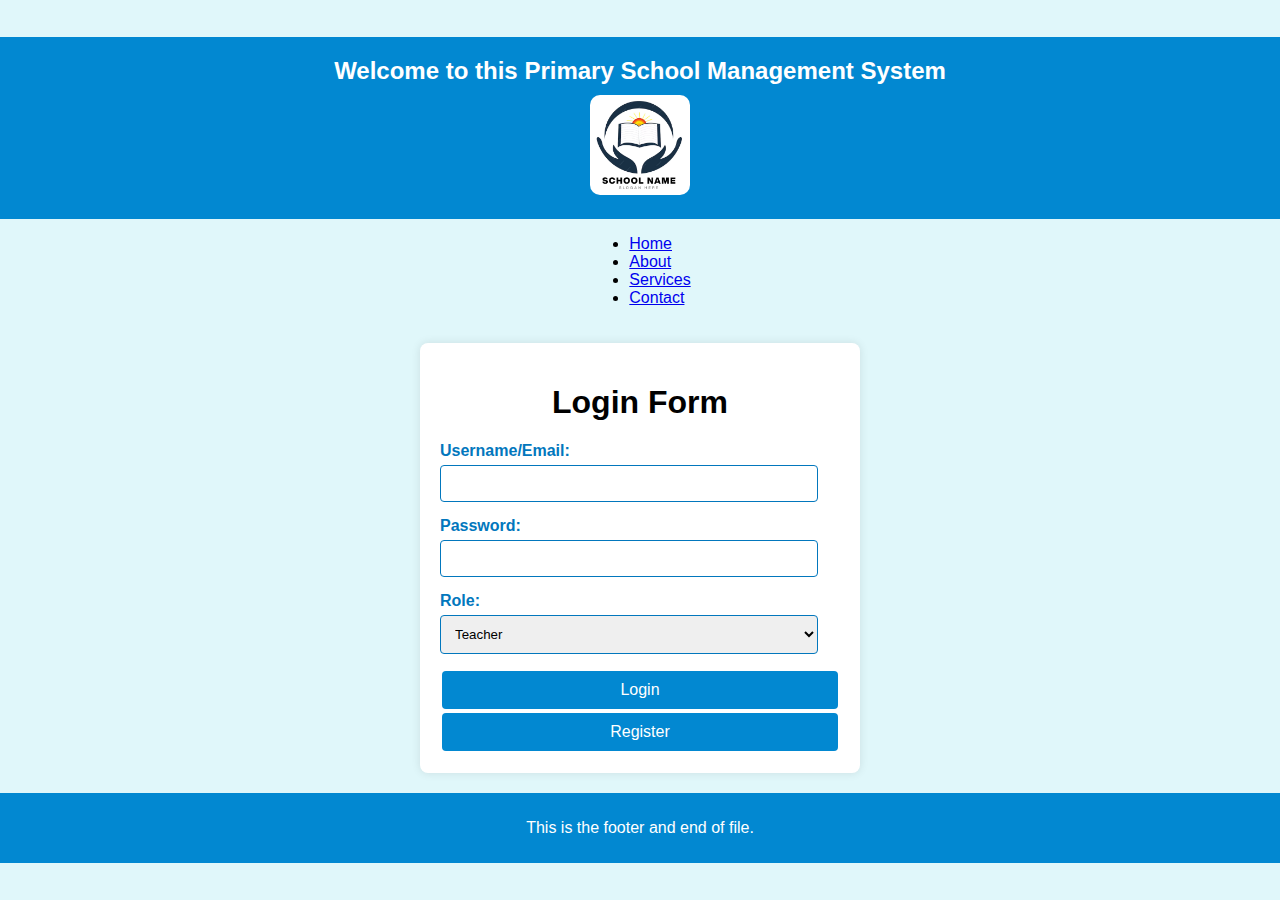
<file: index.html>
<!DOCTYPE html>
<html lang="en">
   
<head>
    <meta charset="UTF-8">
    <meta name="viewport" content="width=device-width, initial-scale=1.0">
    <title>Welcome to my page</title>

    <link rel="stylesheet" href="blue_style.css"> 
</head>
<body >
    <header>
        <h2>Welcome to this Primary School Management System</h2>
        <img src="school_logo.avif" alt="school logo" >
    </header>
    <nav class="navbar"> 
        <ul> 
            <li><a href="index.html">Home</a></li> 
            <li><a href="about.html">About</a></li> 
            <li><a href="services.html">Services</a></li> 
            <li><a href="contact.html">Contact</a></li> 
        </ul> 
    </nav>
    <main class="container">
        <h1>Login Form</h1>
  
        
        <form>
            
                <label for="username">Username/Email:</label>
                <input type="text" id="username" name="username" required>
            
            
                <label for="password">Password:</label>
                <input type="password" id="password" name="password" required>
            
            
                <label for="role">Role:</label>
                <select id="role" name="role">
                    <option value="teacher">Teacher</option>
                    <option value="admin">Admin</option>
                </select>

            
                <button type="submit">Login</button>
                <button type="register">Register</button>
            
            
        </form>
      

    </main>
    
    <footer>
        <p>This is the footer and end of file.</p>
    </footer>
    
</body>
</html>
</file>
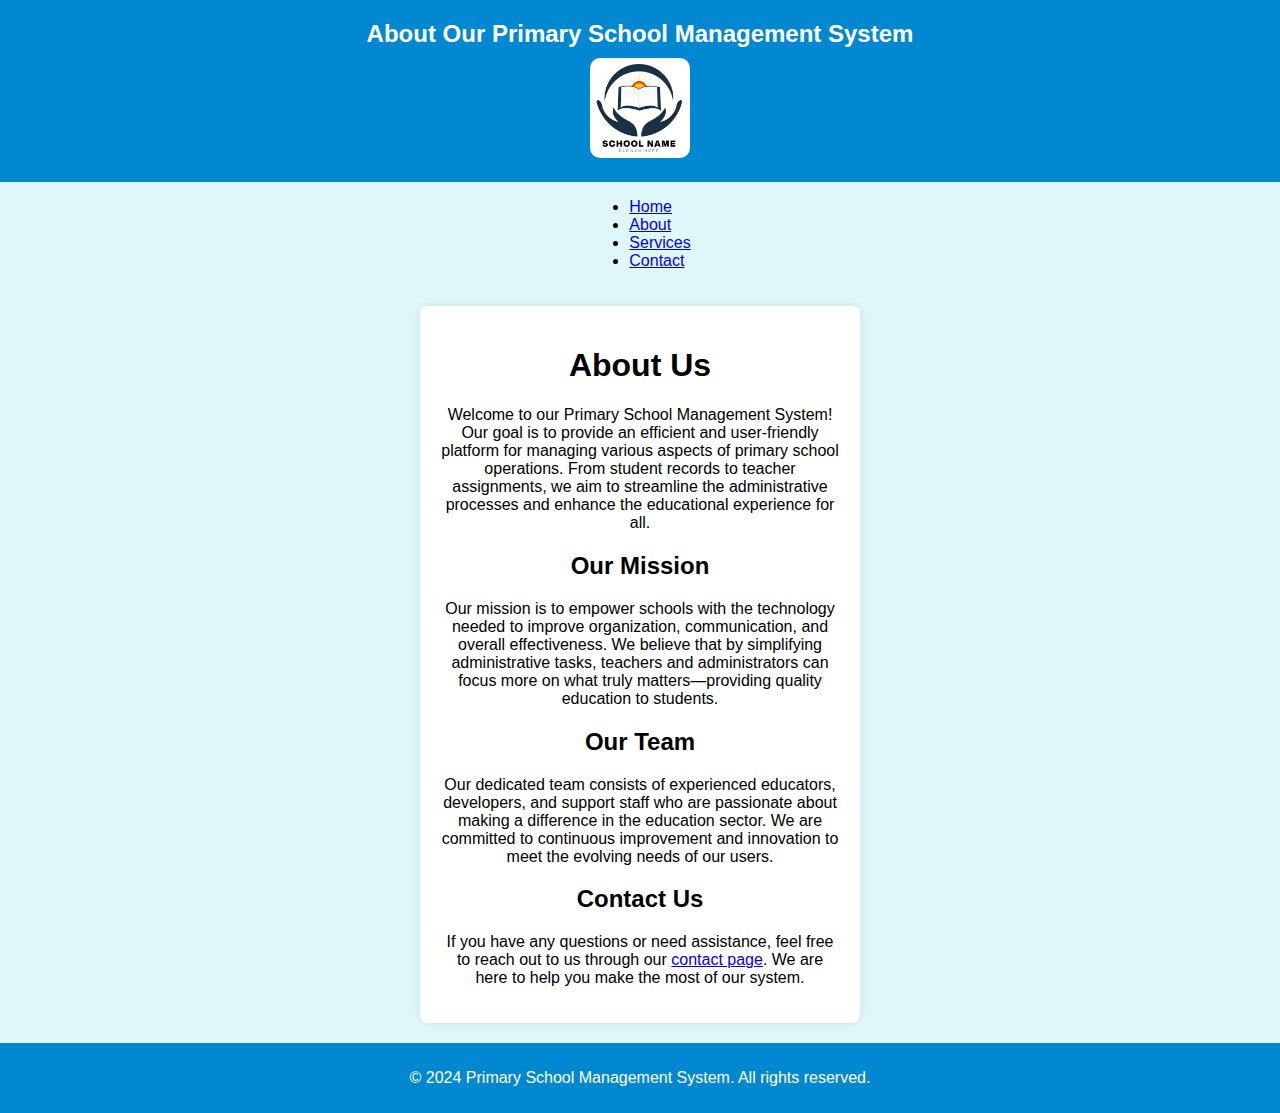
<file: about.html>
<!DOCTYPE html>
<html lang="en">
<head>
    <meta charset="UTF-8">
    <meta name="viewport" content="width=device-width, initial-scale=1.0">
    <title>About Us</title>
    <link rel="stylesheet" href="blue_style.css"> 
</head>
<body>
    <header>
        <h2>About Our Primary School Management System</h2>
        <img src="school_logo.avif" alt="school logo">
    </header>
    
    <nav class="navbar">
        <ul>
            <li><a href="index.html">Home</a></li>
            <li><a href="about.html">About</a></li>
            <li><a href="services.html">Services</a></li>
            <li><a href="contact.html">Contact</a></li>
        </ul>
    </nav>

    <main class="container">
        <h1>About Us</h1>
        <p>Welcome to our Primary School Management System! Our goal is to provide an efficient and user-friendly platform for managing various aspects of primary school operations. From student records to teacher assignments, we aim to streamline the administrative processes and enhance the educational experience for all.</p>
        <h2>Our Mission</h2>
        <p>Our mission is to empower schools with the technology needed to improve organization, communication, and overall effectiveness. We believe that by simplifying administrative tasks, teachers and administrators can focus more on what truly matters—providing quality education to students.</p>
        <h2>Our Team</h2>
        <p>Our dedicated team consists of experienced educators, developers, and support staff who are passionate about making a difference in the education sector. We are committed to continuous improvement and innovation to meet the evolving needs of our users.</p>
        <h2>Contact Us</h2>
        <p>If you have any questions or need assistance, feel free to reach out to us through our <a href="contact.html">contact page</a>. We are here to help you make the most of our system.</p>
    </main>

    <footer>
        <p>&copy; 2024 Primary School Management System. All rights reserved.</p>
    </footer>
</body>
</html>
</file>
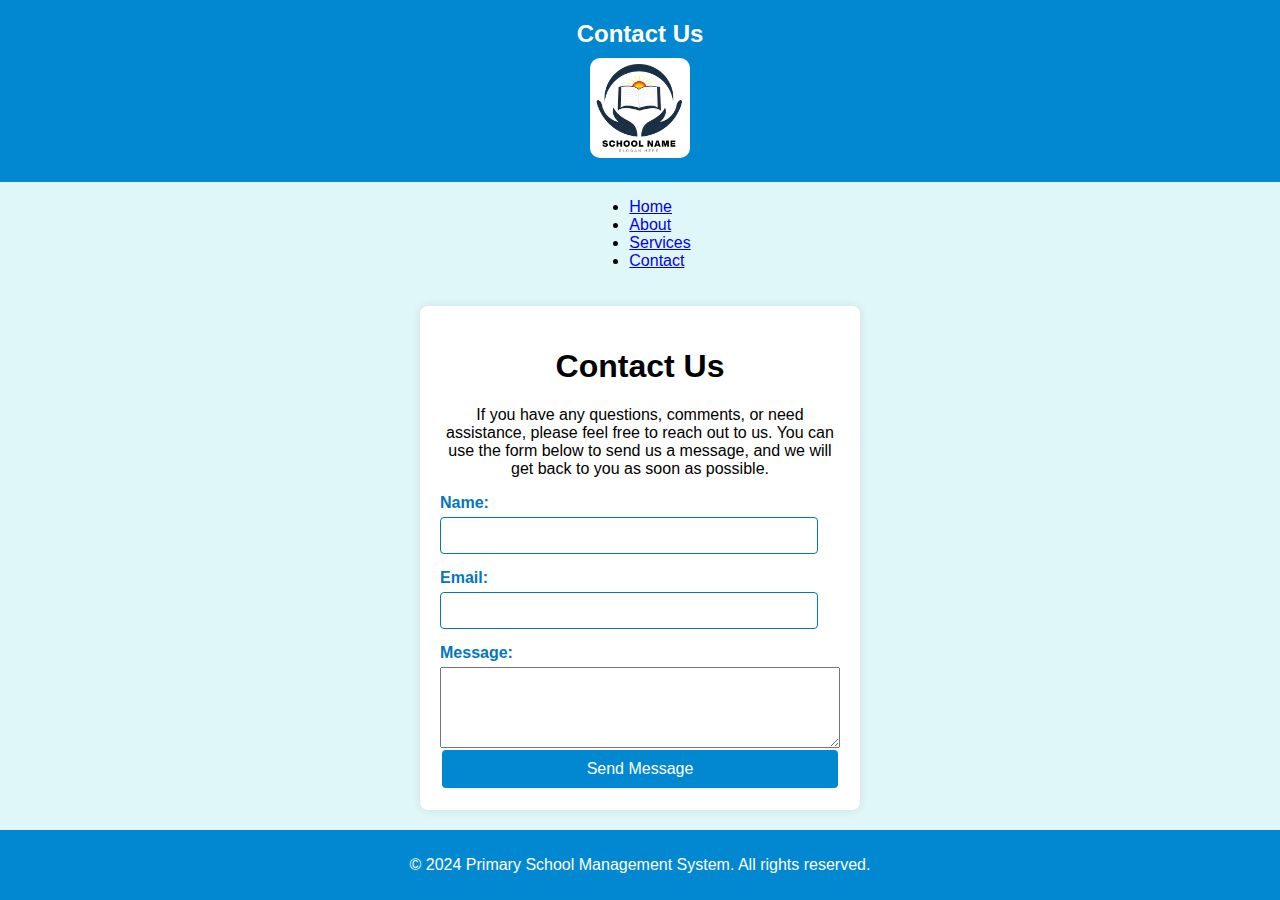
<file: contact.html>
<!DOCTYPE html>
<html lang="en">
<head>
    <meta charset="UTF-8">
    <meta name="viewport" content="width=device-width, initial-scale=1.0">
    <title>Contact Us</title>
    <link rel="stylesheet" href="blue_style.css"> 
</head>
<body>
    <header>
        <h2>Contact Us</h2>
        <img src="school_logo.avif" alt="school logo">
    </header>
    
    <nav class="navbar">
        <ul>
            <li><a href="index.html">Home</a></li>
            <li><a href="about.html">About</a></li>
            <li><a href="services.html">Services</a></li>
            <li><a href="contact.html">Contact</a></li>
        </ul>
    </nav>

    <main class="container">
        <h1>Contact Us</h1>
        <p>If you have any questions, comments, or need assistance, please feel free to reach out to us. You can use the form below to send us a message, and we will get back to you as soon as possible.</p>
        
        <form>
            <label for="name">Name:</label>
            <input type="text" id="name" name="name" required>

            <label for="email">Email:</label>
            <input type="email" id="email" name="email" required>

            <label for="message">Message:</label>
            <textarea id="message" name="message" rows="5" required></textarea>

            <button type="submit">Send Message</button>
        </form>
    </main>

    <footer>
        <p>&copy; 2024 Primary School Management System. All rights reserved.</p>
    </footer>
</body>
</html>
</file>
<file: blue_style.css>
/* Basic styling for the body */
body {
    font-family: Arial, sans-serif;
    background-color: #e0f7fa;
    margin: 0;
    padding: 0;
    display: flex;
    flex-direction: column;
    align-items: center;
    justify-content: center;
    min-height: 100vh;
}

/* Header styling */
header {
    text-align: center;
    padding: 20px;
    background-color: #0288d1;
    color: white;
    width: 100%;
}

/* Styling for header elements */
header h2 {
    margin: 0;
}

header img {
    max-width: 100px;
    margin-top: 10px;
    border-radius: 10%;
}

/* Main container styling */
.container {
    background-color: #fff;
    padding: 20px;
    border-radius: 8px;
    box-shadow: 0 0 10px rgba(0, 0, 0, 0.1);
    max-width: 400px;
    width: 100%;
    margin: 20px auto;
    text-align: center;
}

/* Form elements styling */
form {
    display: flex;
    flex-direction: column;
    align-items: stretch;
}

label {
    margin-bottom: 5px;
    text-align: left;
    font-weight: bold;
    color: #0277bd;
}

input, select {
    padding: 10px;
    margin-bottom: 15px;
    border: 1px solid #0277bd;
    border-radius: 4px;
    width: calc(100% - 22px); /* Subtracting the padding + border width */
    box-sizing: border-box;
}

button {
    padding: 10px;
    background-color: #0288d1;
    border: none;
    color: white;
    font-size: 16px;
    cursor: pointer;
    border-radius: 4px;
    margin : 2px;
}

button[type="submit"]:hover, button[type="register"]:hover {
    background-color: #0277bd;
}

/* Footer styling */
footer {
    text-align: center;
    padding: 10px;
    background-color: #0288d1;
    color: white;
    width: 100%;
}
</file>
